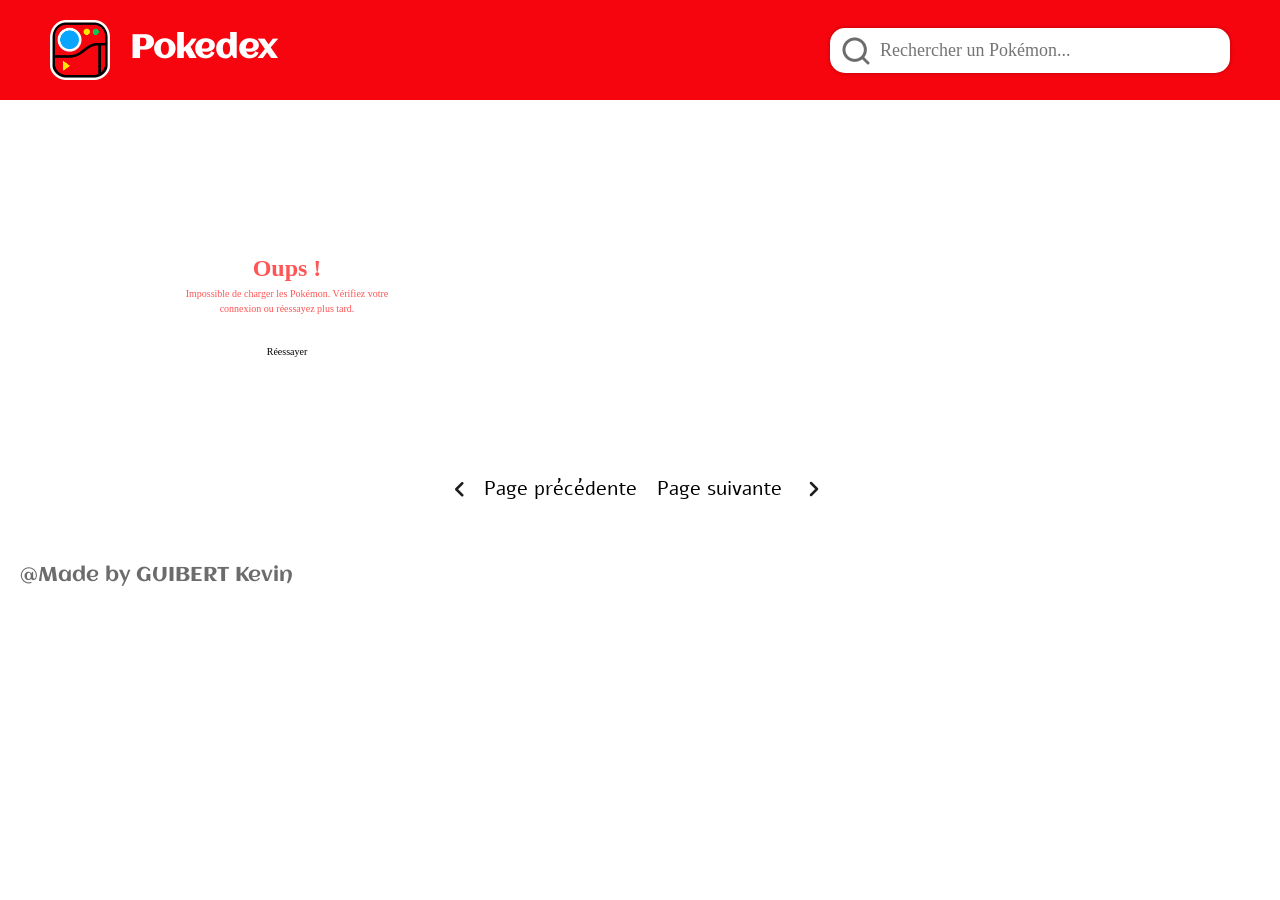
<file: index.html>
<!DOCTYPE html>
<html lang="en">

<head>
    <meta charset="UTF-8">
    <meta name="viewport" content="width=device-width, initial-scale=1.0">
    <title>Document</title>
    <link rel="stylesheet" href="./reset.css">
    <link rel="stylesheet" href="./style.css">
    <script src="./global.js"></script>
    <script src="./src/components/headerPokemon.js"></script>
    <script src="./src/components/pokeCard.js"></script>
</head>

<body>
    <header-component page="home"></header-component>
    <ul id="card" class="cardContainer"></ul>
    <div class="paginationContainer">
        <button id="precedent">
            <svg width="9" height="15" viewBox="0 0 9 15" fill="none" xmlns="http://www.w3.org/2000/svg">
                <path d="M7.25 13.25L1.25 7.25L7.25 1.25" stroke="#1E1E1E" stroke-width="2.5" stroke-linecap="round"
                    stroke-linejoin="round" />
            </svg>
            Page précédente
        </button>
        <button id="suivant">
            Page suivante
            <svg width="24" height="24" viewBox="0 0 24 24" fill="none" xmlns="http://www.w3.org/2000/svg">
                <path d="M9 18L15 12L9 6" stroke="#1E1E1E" stroke-width="2.5" stroke-linecap="round"
                    stroke-linejoin="round" />
            </svg>
        </button>
    </div>
    <p class="auteur">@Made by GUIBERT Kevin</p>
</body>
<script src="./script.js"></script>

</html>
</file>
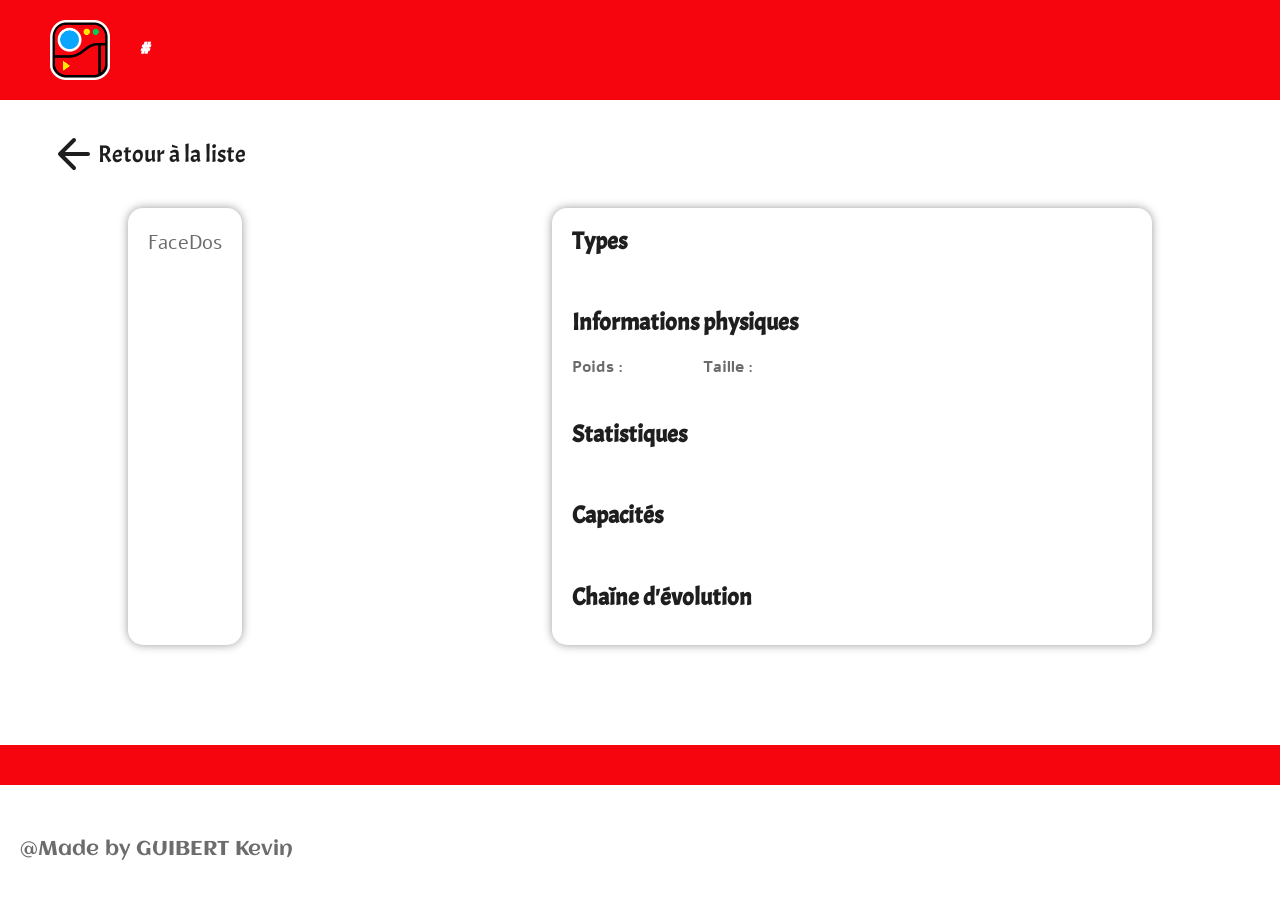
<file: pokemon.html>
<!DOCTYPE html>
<html lang="en">

<head>
    <meta charset="UTF-8">
    <meta name="viewport" content="width=device-width, initial-scale=1.0">
    <title>Document</title>
    <link rel="stylesheet" href="./reset.css">
    <link rel="stylesheet" href="./style.css">
    <script src="./global.js"></script>
    <script src="./src/components/headerPokemon.js"></script>
    <script src="./src/components/statBar.js"></script>
    <script src="./src/components/pokeCard.js"></script>
    <script src="./src/components/previewPokemon.js"></script>
    <script src="./src/components/navPokemon.js"></script>


</head>

<body>
    <header-component page="pokemon" id="header"></header-component>
    <div class="retour">
        <a href="index.html" id="retour">
            <svg width="48" height="48" viewBox="0 0 48 48" fill="none" xmlns="http://www.w3.org/2000/svg">
                <path d="M38 24H10M10 24L24 38M10 24L24 10" stroke="#1E1E1E" stroke-width="4" stroke-linecap="round"
                    stroke-linejoin="round" />
            </svg>
            <p>Retour à la liste</p>
        </a>
    </div>
    <section class="affichage">
        <div id="imageContainer">
            <div id="imagePrincipale"></div>
            <div id="autreImage">
                <div id="face">
                    <p>Face</p>
                </div>
                <div id="dos">
                    <p>Dos</p>
                </div>
            </div>
        </div>
        <div id="info">
            <div>
                <h2>Types</h2>
                <div id="types">
                </div>
            </div>
            <div id="physiques">
                <h2>Informations physiques</h2>
                <div>
                    <p>Poids : <span id="poids"></span></p>
                    <p>Taille : <span id="taille"></span></p>
                </div>
            </div>
            <div id="stats">
                <h2>Statistiques</h2>
                <div id="statContainer">

                </div>
            </div>
            <div>
                <h2>Capacités</h2>
                <div id="capa"></div>
            </div>
            <div id="evo">
                <h2>Chaîne d'évolution</h2>
                <div id="evoContainer">

                </div>
            </div>
        </div>
    </section>
    <div id="navigation">
        <div id="prev">
        </div>
        <div id="actual">
        </div>
        <div id="next"></div>
    </div>
    <p class="auteur">@Made by GUIBERT Kevin</p>
</body>
<script src="./script2.js"></script>

</html>
</file>
<file: style.css>
/* aclonica-regular - latin */
@font-face {
  font-display: swap; /* Check https://developer.mozilla.org/en-US/docs/Web/CSS/@font-face/font-display for other options. */
  font-family: "Aclonica";
  font-style: normal;
  font-weight: 400;
  src: url("./src/assets/fonts/aclonica-v25-latin-regular.woff2") format("woff2"); /* Chrome 36+, Opera 23+, Firefox 39+, Safari 12+, iOS 10+ */
}

/* acme-regular - latin */
@font-face {
  font-display: swap; /* Check https://developer.mozilla.org/en-US/docs/Web/CSS/@font-face/font-display for other options. */
  font-family: "Acme";
  font-style: normal;
  font-weight: 400;
  src: url("./src/assets/fonts/acme-v27-latin-regular.woff2") format("woff2"); /* Chrome 36+, Opera 23+, Firefox 39+, Safari 12+, iOS 10+ */
}

/* alef-regular - latin */
@font-face {
  font-display: swap; /* Check https://developer.mozilla.org/en-US/docs/Web/CSS/@font-face/font-display for other options. */
  font-family: "Alef";
  font-style: normal;
  font-weight: 400;
  src: url("./src/assets/fonts/alef-v24-latin-regular.woff2") format("woff2"); /* Chrome 36+, Opera 23+, Firefox 39+, Safari 12+, iOS 10+ */
}
/* alef-700 - latin */
@font-face {
  font-display: swap; /* Check https://developer.mozilla.org/en-US/docs/Web/CSS/@font-face/font-display for other options. */
  font-family: "Alef";
  font-style: normal;
  font-weight: 700;
  src: url("./src/assets/fonts/alef-v24-latin-700.woff2") format("woff2"); /* Chrome 36+, Opera 23+, Firefox 39+, Safari 12+, iOS 10+ */
}
:root {
  --font-h1: "Aclonica", sans-serif;
  --font-h2: "Acme", sans-serif;
  --font-p: "Alef", sans-serif;
  --primary-color: #f6050f;
  --grey: #6c6c6c;
  --black: #1e1e1e;
}

body {
  margin: 0;
}

.cardContainer {
  display: grid;
  grid-template-columns: 1fr 1fr 1fr 1fr 1fr;
  column-gap: 35px;
  row-gap: 60px;
  width: auto;
  margin-inline: 10%;
  margin-top: 100px;
}

.paginationContainer {
  display: flex;
  justify-content: center;
  margin-block: 50px;
}
.paginationContainer button {
  font-size: 20px;
  padding: 10px;
  display: flex;
  justify-content: center;
  align-items: center;
  gap: 20px;
  border-radius: 10px;
  cursor: pointer;
  font-family: var(--font-p);
}

.aucunResultat,
.loader {
  font-size: 20px;
  font-family: var(--font-h2);
  color: var(--black);
}

.auteur {
  font-size: 20px;
  font-family: var(--font-h1);
  color: var(--grey);
  margin: 20px;
}

.retour {
  display: flex;
  margin: 30px 50px;
}

#retour {
  display: flex;
  justify-content: center;
  align-items: center;
  font-family: var(--font-h2);
  font-size: 24px;
  color: var(--black);
}

.affichage {
  width: auto;
  margin-inline: 10%;
  display: flex;
  gap: 20px;
  justify-content: space-between;
  margin-bottom: 100px;
  position: relative;
}

#imageContainer {
  display: flex;
  flex-direction: column;
  max-width: 550px;
  padding: 20px;
  background-color: white;
  box-shadow: 0 0 10px 0 rgba(0, 0, 0, 0.4);
  border-radius: 15px;
  max-height: 720px;
  position: sticky;
  top: 100px;
}

#imagePrincipale {
  max-width: 400px;
}

#autreImage {
  display: flex;
  justify-content: space-around;
}

#autreImage div {
  display: flex;
  flex-direction: column;
  align-items: center;
  font-size: 20px;
  font-family: var(--font-p);
  color: var(--grey);
}

#dos,
#face {
  max-width: 200px;
  max-height: 200px;
}
#autreImage img {
  width: 100%;
  height: 100%;
}

#info {
  padding: 20px;
  background-color: white;
  box-shadow: 0 0 10px 0 rgba(0, 0, 0, 0.4);
  border-radius: 15px;
  flex: 1;
  display: flex;
  flex-direction: column;
  gap: 40px;
  max-width: 600px;
}

#info h2 {
  font-family: var(--font-h2);
  font-size: 24px;
  color: var(--black);
  margin-bottom: 15px;
}

#types {
  display: flex;
  gap: 15px;
}

#types div {
  color: white;
  padding: 2px 10px;
  border-radius: 10px;
  font-size: 16px;
  font-family: var(--font-p);
  font-weight: 600;
}

#physiques div {
  display: flex;
  gap: 80px;
}

#physiques p {
  font-family: var(--font-p);
  font-size: 16px;
  color: var(--grey);
  font-weight: 600;
}

#physiques span {
  font-size: 20px;
  color: var(--black);
}

#capa {
  display: flex;
  gap: 10px;
}

#capa div {
  font-family: var(--font-p);
  font-size: 16px;
  color: var(--black);
  font-weight: 600;
  padding: 5px 15px;
  border: #aeaeae solid 1px;
  border-radius: 10px;
}

#evoContainer {
  display: flex;
  justify-content: space-around;
  gap: 10px;
}

#navigation {
  background-color: var(--primary-color);
  padding-block: 20px;
  display: flex;
  justify-content: space-between;
  align-items: center;
  padding-inline: 50px;
  margin-bottom: 50px;
}

#navigation button {
  display: flex;
  justify-content: center;
  align-items: center;
}

@media (max-width: 1280px) {
  .cardContainer {
    grid-template-columns: 1fr 1fr 1fr;
  }
}

@media (max-width: 780px) {
  .cardContainer {
    grid-template-columns: 1fr 1fr;
  }
  .affichage {
    flex-direction: column;
  }
  #imageContainer  {
    position: inherit;
    top: 0;
  }

  #imageContainer, #imagePrincipale , #info{
    max-width: 100%;
  }
}

@media (max-width: 600px) {
  .cardContainer {
    grid-template-columns: 1fr;
  }
  #evoContainer {
  flex-direction: column;
  gap: 10px;
}
#actual{
  display: none;
}
#navigation{
  padding-inline: 20px;
}
.auteur{
  font-size: 16px;
}
#capa{
  flex-direction: column;
  align-items: start;
  gap: 5px;
}
}
</file>
